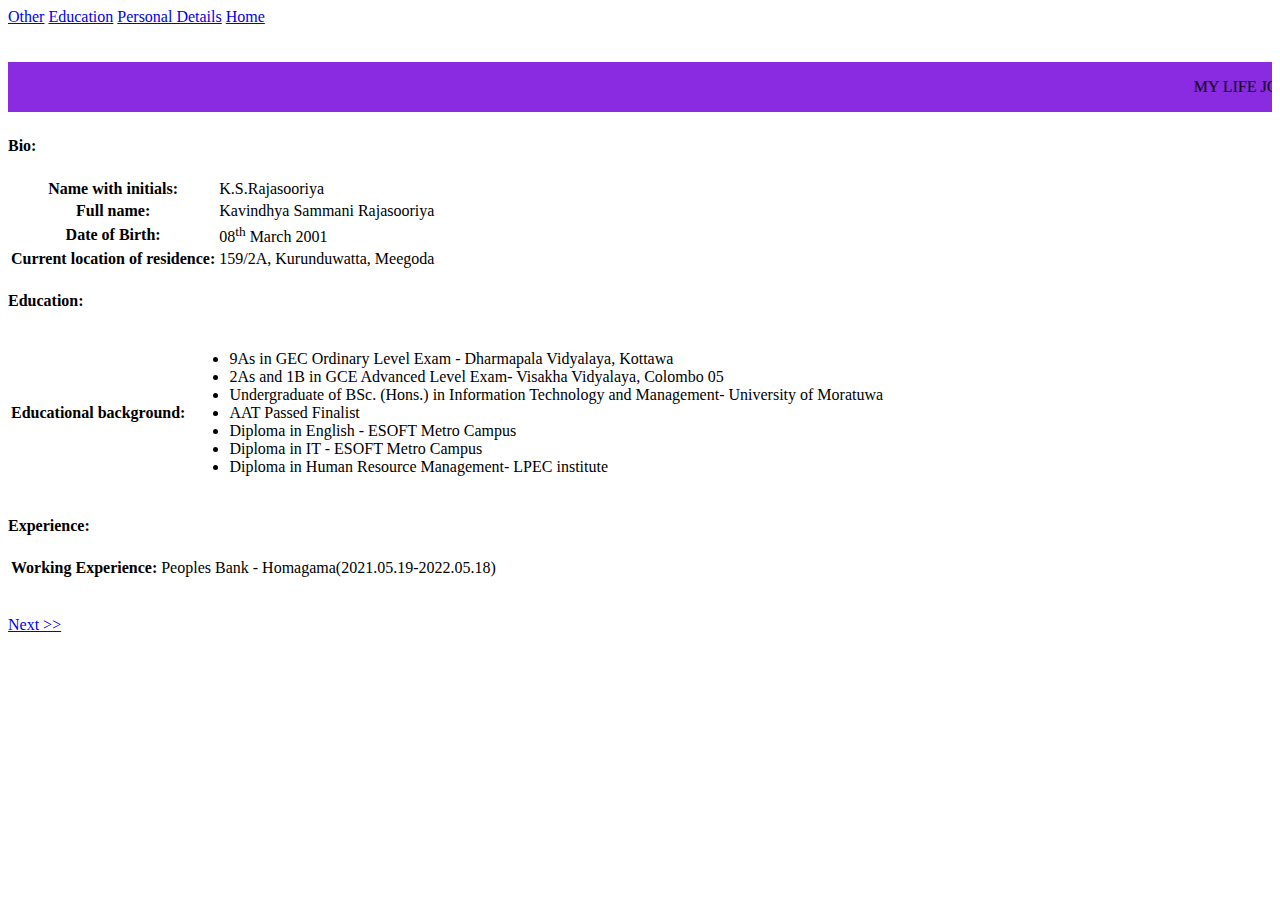
<file: in1.html>
<!DOCTYPE html>
<html>
<head>
    <title>web page 1</title>
    <link rel="stylesheet" type="text/css" href="C:\Users\HP\Documents\UOM\ACADEMIC 1 SEM\WEB DEV\html\index.html\styles_index.css">
</head>
<body>
    <div class="topnav">
        <a  href="#home">Other</a>
        <a href="#news">Education</a>
        <a class="active"  href="file:///C:/Users/HP/Documents/UOM/ACADEMIC%201%20SEM/WEB%20DEV/html/index.html/in1.html">Personal Details</a>
        <a href="file:///C:/Users/HP/Documents/UOM/ACADEMIC%201%20SEM/WEB%20DEV/html/index.html/index.html">Home</a>
    </div>
    <br><br>
    <marquee bgcolor="blueviolet" direction="left" scrollamount="10" width="100%" height="50" text-align="center"><p>MY LIFE JOURNEY</p></marquee>
    <h4>Bio:</h4>
    <table>
        <tr><th>Name with initials:</th><td>K.S.Rajasooriya</td></tr>
        <tr><th>Full name:</th><td>Kavindhya Sammani Rajasooriya</td></tr>
        <tr><th>Date of Birth:</th><td>08<sup>th</sup> March 2001</td></tr>
        <tr><th>Current location of residence:</th><td>159/2A, Kurunduwatta, Meegoda</td></tr>
    </table>
    <h4>Education:</h4>
    <table>    
        <tr><th>Educational background:</th>
            <td>
                <ul>
                    <li>9As in GEC Ordinary Level Exam - Dharmapala Vidyalaya, Kottawa</li>
                    <li>2As and 1B in GCE Advanced Level Exam- Visakha Vidyalaya, Colombo 05</li>
                    <li>Undergraduate of BSc. (Hons.) in Information Technology and Management- University of Moratuwa </li>
                    <li>AAT Passed Finalist</li>
                    <li>Diploma in English - ESOFT Metro Campus</li>
                    <li>Diploma in  IT - ESOFT Metro Campus</li>
                    <li>Diploma in Human Resource Management- LPEC institute</li>
                </ul>
            </td>
        </tr>
    </table>
    <h4>Experience:</h4>
    <table>
        <tr><th>Working Experience:</th><td>Peoples Bank - Homagama(2021.05.19-2022.05.18)</td></tr>
        </tr>
    </table>
    <br><br>
    <div class="center">
        <a href="#" class="next">Next >></a>
    </div>
    
</body>
</html>
</file>
